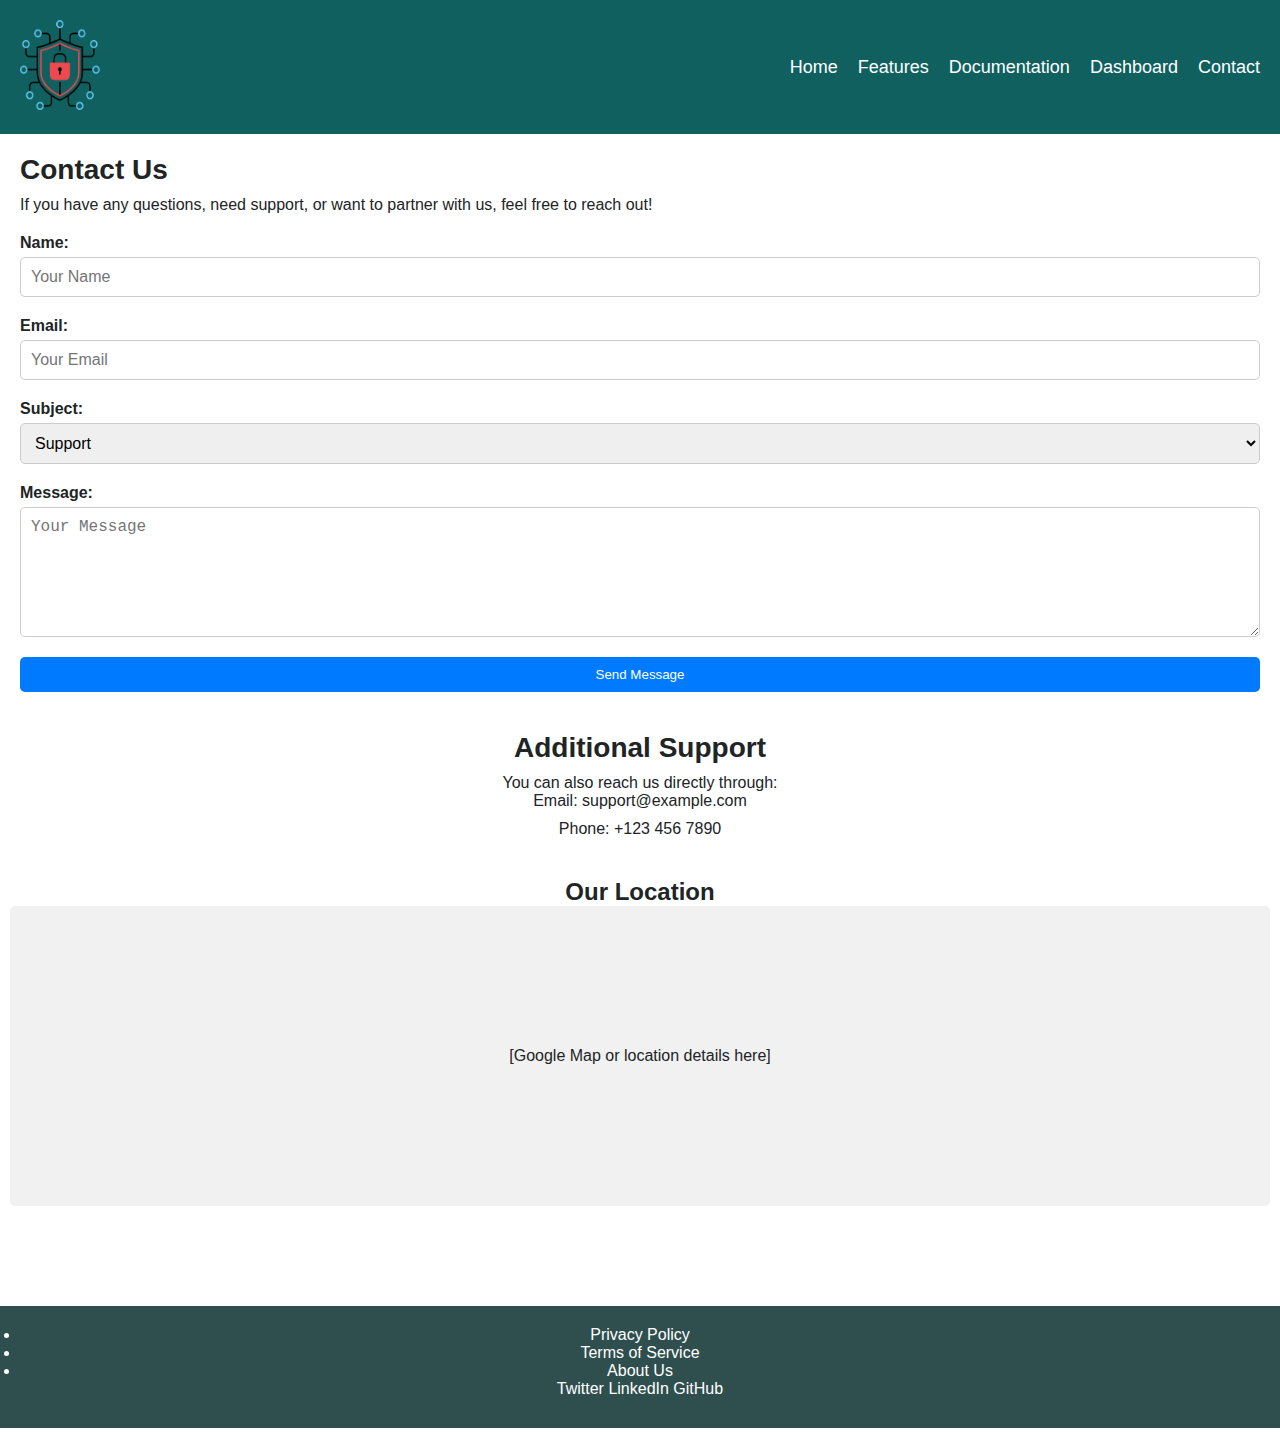
<file: sonamcyber/contact.html>
<!DOCTYPE html>
<html lang="en">
<head>
    <meta charset="UTF-8">
    <meta name="viewport" content="width=device-width, initial-scale=1.0">
    <title>Contact - Android Security Framework</title>
    <link rel="stylesheet" href="styles.css">
</head>
<body>
    <header>
        <div class="logo"><img src="13shiiw9.png" alt="APKS" height="90px" width="80px"></div>
        <nav>
            <ul>
                <li><a href="index.html">Home</a></li>
                <li><a href="features.html">Features</a></li>
                <li><a href="documentation.html">Documentation</a></li>
                <li><a href="dashboard.html">Dashboard</a></li>
                <li><a href="contact.html" class="active">Contact</a></li>
            </ul>
        </nav>
    </header>

    <main>
        <section class="contact-form">
            <h1>Contact Us</h1>
            <p>If you have any questions, need support, or want to partner with us, feel free to reach out!</p>

            <form action="#" method="POST">
                <label for="name">Name:</label>
                <input type="text" id="name" name="name" placeholder="Your Name" required>

                <label for="email">Email:</label>
                <input type="email" id="email" name="email" placeholder="Your Email" required>

                <label for="subject">Subject:</label>
                <select id="subject" name="subject">
                    <option value="support">Support</option>
                    <option value="partnership">Partnership</option>
                    <option value="general">General Inquiry</option>
                </select>

                <label for="message">Message:</label>
                <textarea id="message" name="message" rows="6" placeholder="Your Message" required></textarea>

                <button type="submit">Send Message</button>
            </form>
        </section>

        <section class="support-info">
            <h2>Additional Support</h2>
            <p>You can also reach us directly through:</p>
            <ul>
                <li>Email: <a href="mailto:support@example.com">support@example.com</a></li>
                <li>Phone: +123 456 7890</li>
            </ul>
        </section>

        <section class="location-map">
            <h2>Our Location</h2>
            <!-- Embed Google Map or location -->
            <div class="map">
                <p>[Google Map or location details here]</p>
            </div>
        </section>
    </main>

    <footer>
        <ul>
            <li><a href="privacy.html">Privacy Policy</a></li>
            <li><a href="terms.html">Terms of Service</a></li>
            <li><a href="about.html">About Us</a></li>
        </ul>
        <div class="social-media">
            <a href="#">Twitter</a>
            <a href="#">LinkedIn</a>
            <a href="#">GitHub</a>
        </div>
    </footer>

    <script src="scripts.js"></script>
</body>
</html>
</file>
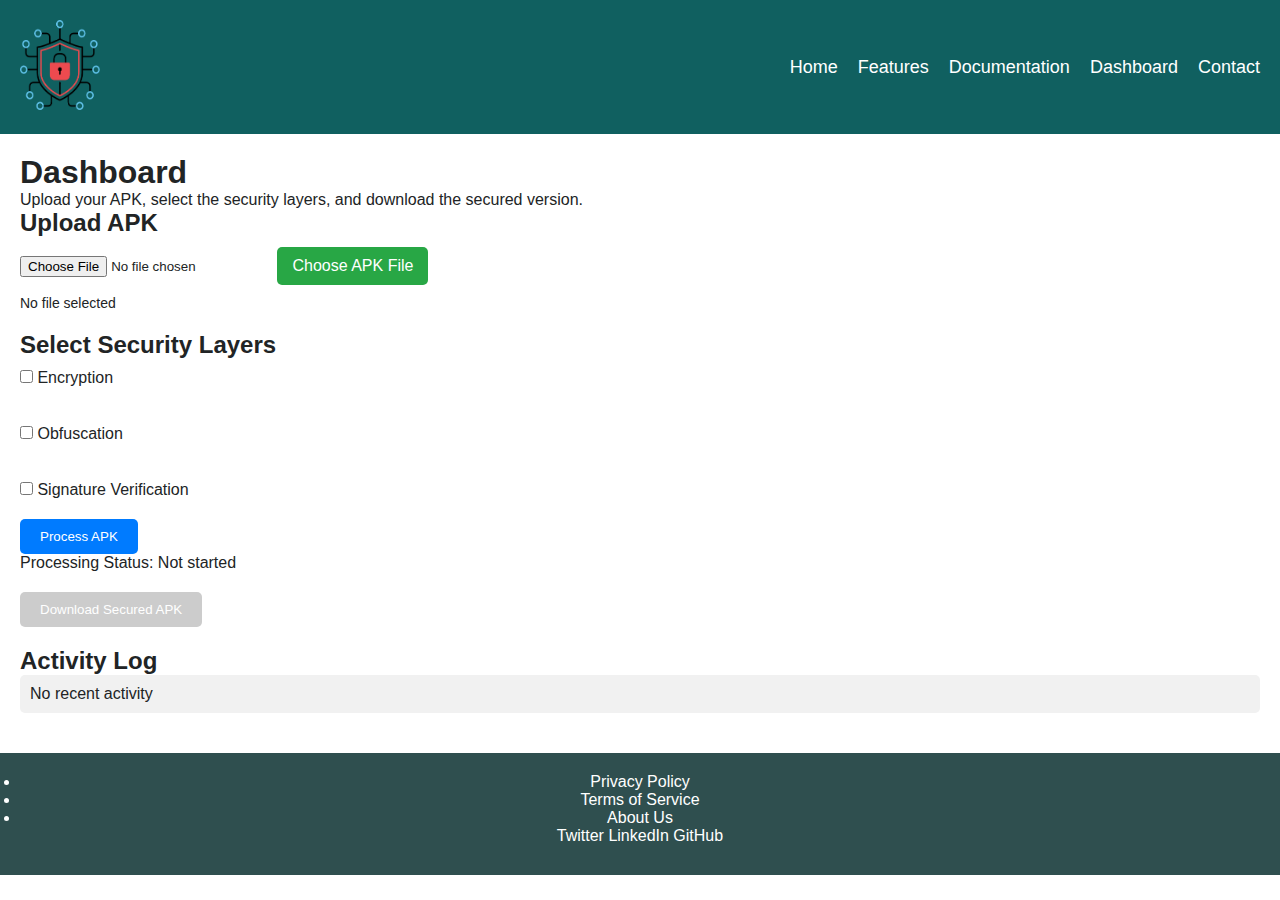
<file: sonamcyber/dashboard.html>
<!DOCTYPE html>
<html lang="en">
<head>
    <meta charset="UTF-8">
    <meta name="viewport" content="width=device-width, initial-scale=1.0">
    <title>Dashboard - Android Security Framework</title>
    <link rel="stylesheet" href="styles.css">
</head>
<body>
    <header>
        <div class="logo"><img src="13shiiw9.png" alt="APKS" height="90px" width="80px">
        </div>
        <nav>
            <ul>
                <li><a href="index.html">Home</a></li>
                <li><a href="features.html">Features</a></li>
                <li><a href="documentation.html">Documentation</a></li>
                <li><a href="dashboard.html" class="active">Dashboard</a></li>
                <li><a href="contact.html">Contact</a></li>
            </ul>
        </nav>
    </header>

    <main>
        <section class="dashboard">
            <h1>Dashboard</h1>
            <p>Upload your APK, select the security layers, and download the secured version.</p>

            <div class="upload-section">
                <h2>Upload APK</h2>
                <input type="file" id="apk-upload" accept=".apk">
                <label for="apk-upload" class="upload-label">Choose APK File</label>
                <p id="file-name">No file selected</p>
            </div>

            <div class="security-options">
                <h2>Select Security Layers</h2>
                <form>
                    <label><input type="checkbox" name="encryption"> Encryption</label><br>
                    <label><input type="checkbox" name="obfuscation"> Obfuscation</label><br>
                    <label><input type="checkbox" name="signature-verification"> Signature Verification</label>
                </form>
            </div>

            <div class="process-section">
                <button id="process-btn">Process APK</button>
                <p id="process-status">Processing Status: Not started</p>
            </div>

            <div class="download-section">
                <button id="download-btn" disabled>Download Secured APK</button>
            </div>

            <div class="activity-log">
                <h2>Activity Log</h2>
                <ul id="log-list">
                    <li>No recent activity</li>
                </ul>
            </div>
        </section>
    </main>

    <footer>
        <ul>
            <li><a href="privacy.html">Privacy Policy</a></li>
            <li><a href="terms.html">Terms of Service</a></li>
            <li><a href="about.html">About Us</a></li>
        </ul>
        <div class="social-media">
            <a href="#">Twitter</a>
            <a href="#">LinkedIn</a>
            <a href="#">GitHub</a>
        </div>
    </footer>

    <script src="scripts.js"></script>
</body>
</html>
</file>
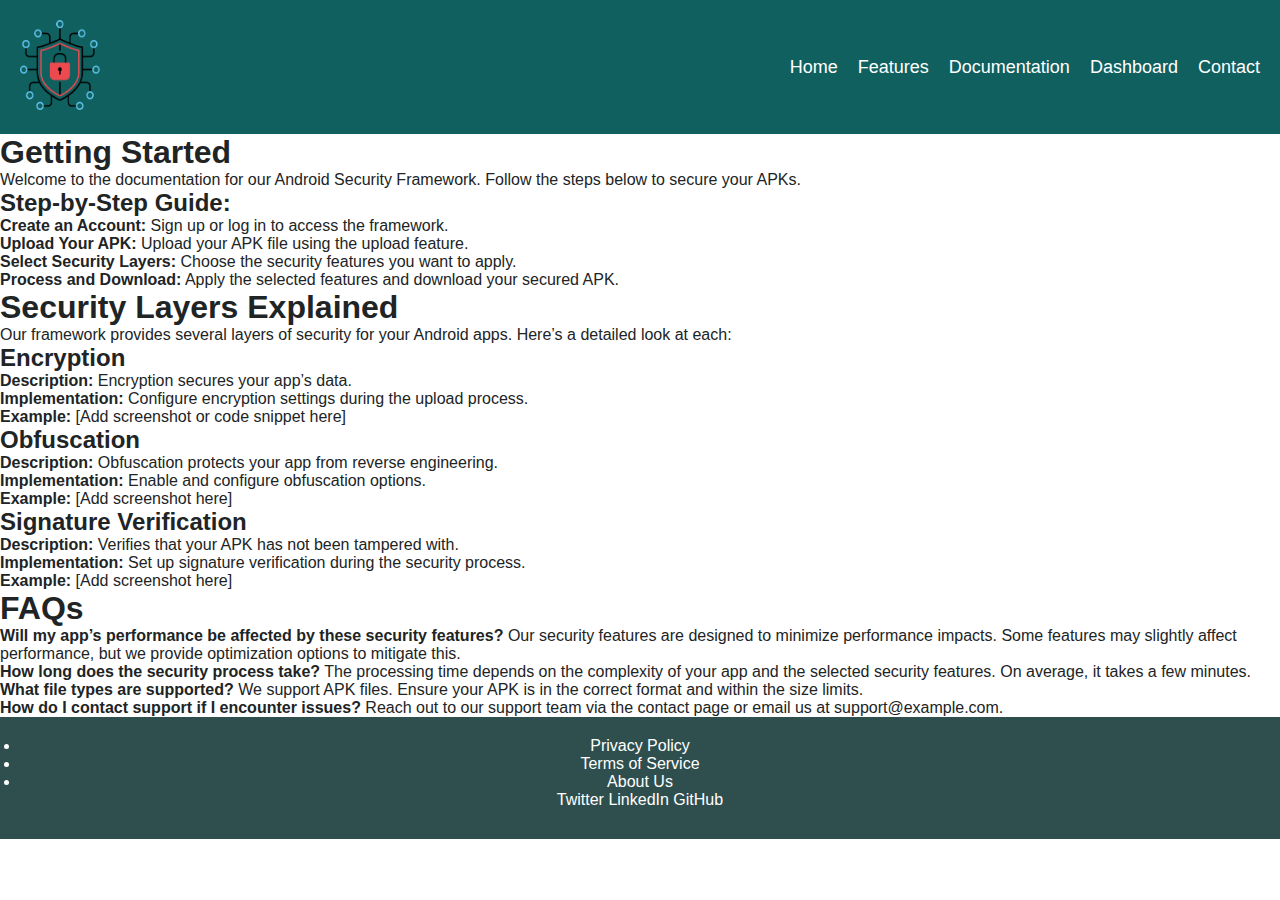
<file: sonamcyber/docs.html>
<!DOCTYPE html>
<html lang="en">
<head>
    <meta charset="UTF-8">
    <meta name="viewport" content="width=device-width, initial-scale=1.0">
    <title>Documentation - Android Security Framework</title>
    <link rel="stylesheet" href="styles.css">
</head>
<body>
    <header>
        <div class="logo"><img src="13shiiw9.png" alt="APKS" height="90px" width="80px">
        </div>
        <nav>
            <ul>
                <li><a href="index.html">Home</a></li>
                <li><a href="features.html">Features</a></li>
                <li><a href="docs.html" class="active">Documentation</a></li>
                <li><a href="dashboard.html">Dashboard</a></li>
                <li><a href="contact.html">Contact</a></li>
            </ul>
        </nav>
    </header>
    
    <main>
        <section class="getting-started">
            <h1>Getting Started</h1>
            <p>Welcome to the documentation for our Android Security Framework. Follow the steps below to secure your APKs.</p>
            
            <h2>Step-by-Step Guide:</h2>
            <ol>
                <li><strong>Create an Account:</strong> Sign up or log in to access the framework.</li>
                <li><strong>Upload Your APK:</strong> Upload your APK file using the upload feature.</li>
                <li><strong>Select Security Layers:</strong> Choose the security features you want to apply.</li>
                <li><strong>Process and Download:</strong> Apply the selected features and download your secured APK.</li>
            </ol>
            
            <div class="visual-aids">
                <!-- Add images or GIFs here -->
            </div>
        </section>
        
        <section class="security-layers">
            <h1>Security Layers Explained</h1>
            <p>Our framework provides several layers of security for your Android apps. Here’s a detailed look at each:</p>
            
            <h2>Encryption</h2>
            <p><strong>Description:</strong> Encryption secures your app’s data.</p>
            <p><strong>Implementation:</strong> Configure encryption settings during the upload process.</p>
            <p><strong>Example:</strong> [Add screenshot or code snippet here]</p>
            
            <h2>Obfuscation</h2>
            <p><strong>Description:</strong> Obfuscation protects your app from reverse engineering.</p>
            <p><strong>Implementation:</strong> Enable and configure obfuscation options.</p>
            <p><strong>Example:</strong> [Add screenshot here]</p>
            
            <h2>Signature Verification</h2>
            <p><strong>Description:</strong> Verifies that your APK has not been tampered with.</p>
            <p><strong>Implementation:</strong> Set up signature verification during the security process.</p>
            <p><strong>Example:</strong> [Add screenshot here]</p>
            
            <div class="illustrations">
                <!-- Add diagrams or flowcharts here -->
            </div>
        </section>
        
        <section class="faqs">
            <h1>FAQs</h1>
            <p><strong>Will my app’s performance be affected by these security features?</strong> Our security features are designed to minimize performance impacts. Some features may slightly affect performance, but we provide optimization options to mitigate this.</p>
            <p><strong>How long does the security process take?</strong> The processing time depends on the complexity of your app and the selected security features. On average, it takes a few minutes.</p>
            <p><strong>What file types are supported?</strong> We support APK files. Ensure your APK is in the correct format and within the size limits.</p>
            <p><strong>How do I contact support if I encounter issues?</strong> Reach out to our support team via the contact page or email us at support@example.com.</p>
            
            <div class="search">
                <!-- Add a search bar here if needed -->
            </div>
        </section>
    </main>
    
    <footer>
        <ul>
            <li><a href="privacy.html">Privacy Policy</a></li>
            <li><a href="terms.html">Terms of Service</a></li>
            <li><a href="about.html">About Us</a></li>
        </ul>
        <div class="social-media">
            <a href="#">Twitter</a>
            <a href="#">LinkedIn</a>
            <a href="#">GitHub</a>
        </div>
    </footer>
</body>
</html>
</file>
<file: sonamcyber/styles.css>
/* Global Styles */
* {
    margin: 0;
    padding: 0;
    box-sizing: border-box;
  }
  
  body {
    font-family: 'Roboto', sans-serif;
    color: #212425;
  }
/*.logo{
    height: 20px;
    width: 40px;
  }*/
  
  a {
    text-decoration: none;
    color: inherit;
  }
  
  header {
    display: flex;
    justify-content: space-between;
    align-items: center;
    padding: 20px;
    background-color: #106060;
  }
  
  header nav ul {
    display: flex;
    list-style: none;
  }
  
  header nav ul li {
    margin-left: 20px;
  }
  
  header nav ul li a {
    color: white;
    font-size: 18px;
  }
  
  /* Hero Section */
  .hero {
    background: url('abstract-bg.png') no-repeat center center/cover;
    height: 80vh;
    display: flex;
    justify-content: center;
    align-items: center;
    text-align: center;
    color: white;
  }
  
  .hero-content h1 {
    font-size: 3em;
    margin-bottom: 20px;
  }
  
  .hero-content p {
    font-size: 1.2em;
    margin-bottom: 30px;
  }
  
  .hero .btn {
    padding: 15px 30px;
    background: linear-gradient(45deg, #32cd32, #006400);
    color: white;
    border-radius: 5px;
    font-size: 1.2em;
    cursor: pointer;
    transition: 0.3s;
  }
  
  .hero .btn:hover {
    background: linear-gradient(45deg, #006400, #32cd32);
  }
  
  /* Features Section */
  .features {
    padding: 50px 20px;
    background-color: #f0f0f0;
  }
  
  .features h2 {
    text-align: center;
    margin-bottom: 30px;
    font-size: 2.5em;
    color: #2f4f4f;
  }
  
  .features-container {
    display: flex;
    justify-content: space-around;
    text-align: center;
  }
  
  .feature-item img {
    width: 80px;
    margin-bottom: 20px;
  }
  
  .feature-item h3 {
    font-size: 1.5em;
    margin-bottom: 10px;
    color: #32cd32;
  }
  
  .feature-item p {
    font-size: 1.1em;
  }
  
  /* Footer */
  footer {
    background-color: #2f4f4f;
    color: white;
    padding: 20px;
    text-align: center;
  }
  
  footer .social-media {
    margin-bottom: 10px;
  }
  
  footer .social-media a img {
    width: 30px;
    margin-right: 15px;
  }


   /* / dashboard css */
   .dashboard {
    padding: 20px;
}

.upload-section, .security-options, .process-section, .download-section, .activity-log {
    margin-bottom: 20px;
}

.upload-label {
    display: inline-block;
    margin-top: 10px;
    padding: 10px 15px;
    background-color: #28a745;
    color: white;
    cursor: pointer;
    border-radius: 5px;
}

#file-name {
    margin-top: 10px;
    font-size: 14px;
}

.security-options label {
    display: block;
    margin: 10px 0;
}

#process-btn, #download-btn {
    padding: 10px 20px;
    background-color: #007bff;
    color: white;
    border: none;
    cursor: pointer;
    border-radius: 5px;
}

#process-btn:disabled, #download-btn:disabled {
    background-color: #ccc;
}

.activity-log ul {
    list-style-type: none;
    padding: 0;
}

.activity-log ul li {
    background-color: #f1f1f1;
    padding: 10px;
    margin-bottom: 5px;
    border-radius: 5px;
}
/*   contact css */
.contact-form {
    padding: 20px;
}

.contact-form h1 {
    font-size: 28px;
    margin-bottom: 10px;
}

.contact-form p {
    margin-bottom: 20px;
}

.contact-form form {
    display: flex;
    flex-direction: column;
}

.contact-form label {
    margin-bottom: 5px;
    font-weight: bold;
}

.contact-form input, .contact-form select, .contact-form textarea {
    padding: 10px;
    margin-bottom: 20px;
    border: 1px solid #ccc;
    border-radius: 5px;
    font-size: 16px;
}

.contact-form button {
    padding: 10px 20px;
    background-color: #007bff;
    color: white;
    border: none;
    cursor: pointer;
    border-radius: 5px;
}

.support-info {
    padding: 10px;
    margin: 10px;
    text-align: center;
    
}

.support-info h2 {
    font-size: 28px;
    margin-bottom: 10px;
    row-gap: 10px;
}

.support-info ul {
list-style-type:none;
    padding: 0;
}

.support-info ul li {
    margin-bottom: 10px;
}

.location-map {
    padding: 10px;
    text-align: center;
    margin-bottom:0px;
    padding-bottom: 100px;
}


.location-map .map {
    height: 300px;
    background-color: #f1f1f1;
    text-align: center;
    display: flex;
    justify-content: center;
    align-items: center;
    border-radius: 5px;
}
/*  video  */
/* Background video styling */
.video-background {
    position: absolute;
    top: 0;
    left: 0;
    width: 100%;
    height: 100vh;
    z-index: -1;
    overflow: hidden;
  }

  .video-background iframe {
    width: 100%;
    height: 100%;
    pointer-events: none;
  }
</file>
